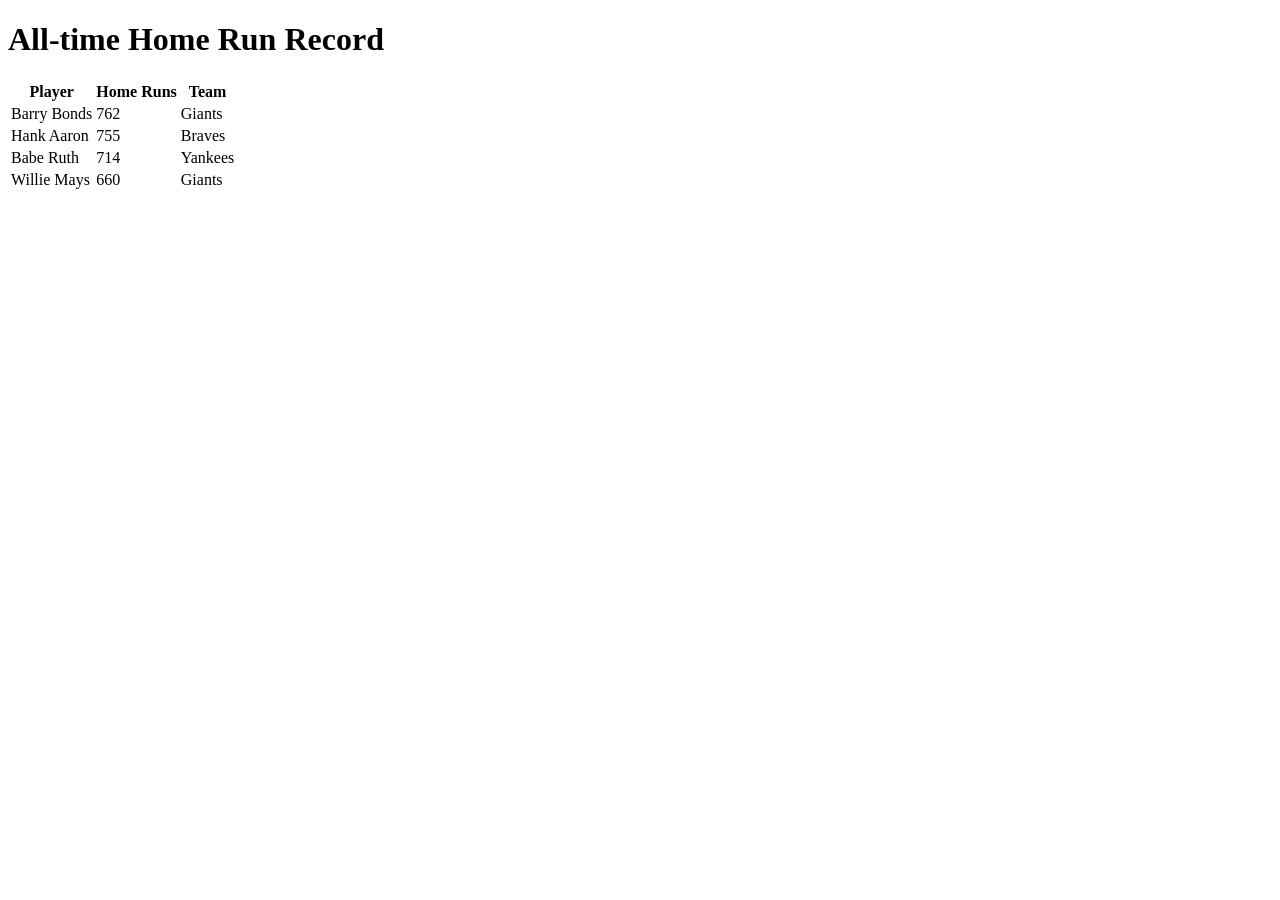
<file: home.html>
<!DOCTYPE HTML>
<html>
<head>
<meta charset="UTF-8">
<title>Embedded Style Sheet</title>
<link rel="stylesheet" type="text/css" href="https://github.com/BingBongBoomPow/external-css/blob/master/style.css">
 </head>
 <body>

 <div>
 <h1>All-time Home Run Record</h1>
 <table>
   <tr id="trHeader">
     <th>Player</th>
     <th>Home Runs</th>
     <th>Team</th>
   </tr>
   <tr>
     <td>Barry Bonds</td>
     <td class="centerCell">762</td>
     <td>Giants</td>
   </tr>
   <tr>
     <td>Hank Aaron</td>
     <td class="centerCell">755</td>
     <td>Braves</td>
   </tr>
   <tr>
     <td>Babe Ruth</td>
     <td class="centerCell">714</td>
     <td>Yankees</td>
   </tr>
   <tr>
     <td>Willie Mays</td>
     <td class="centerCell">660</td>
     <td>Giants</td>
   </tr>
 </table>
 </div>
 </body>
 </html>
</file>
